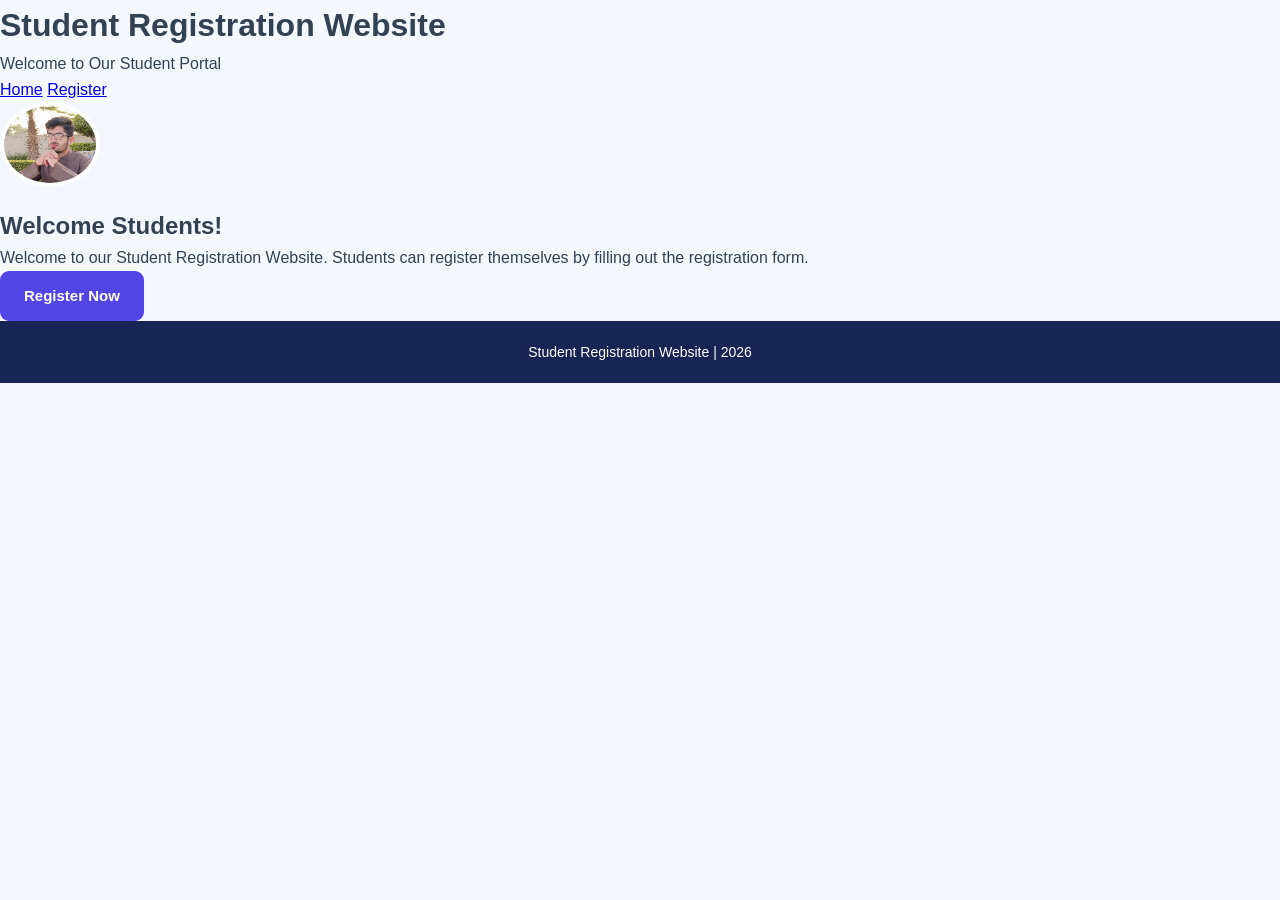
<file: index.html>
<!DOCTYPE html>
<html>
<head>
    <title>Student Registration Website</title>
    <link rel="stylesheet" href="styles.css">
</head>

<body>

    <header>
        <h1>Student Registration Website</h1>
        <p>Welcome to Our Student Portal</p>
    </header>

    <nav>
        <a href="index.html">Home</a>
        <a href="form.html">Register</a>
    </nav>

    <section class="container">

        <img src="me.jpg" alt="My Picture" class="profile"style="width: 100px;">

        <h2>Welcome Students!</h2>

        <p>
            Welcome to our Student Registration Website.
            Students can register themselves by filling
            out the registration form.
        </p>

        <a href="form.html" class="btn">Register Now</a>

    </section>

    <footer>
        <p>Student Registration Website | 2026</p>
    </footer>

</body>
</html>
</file>
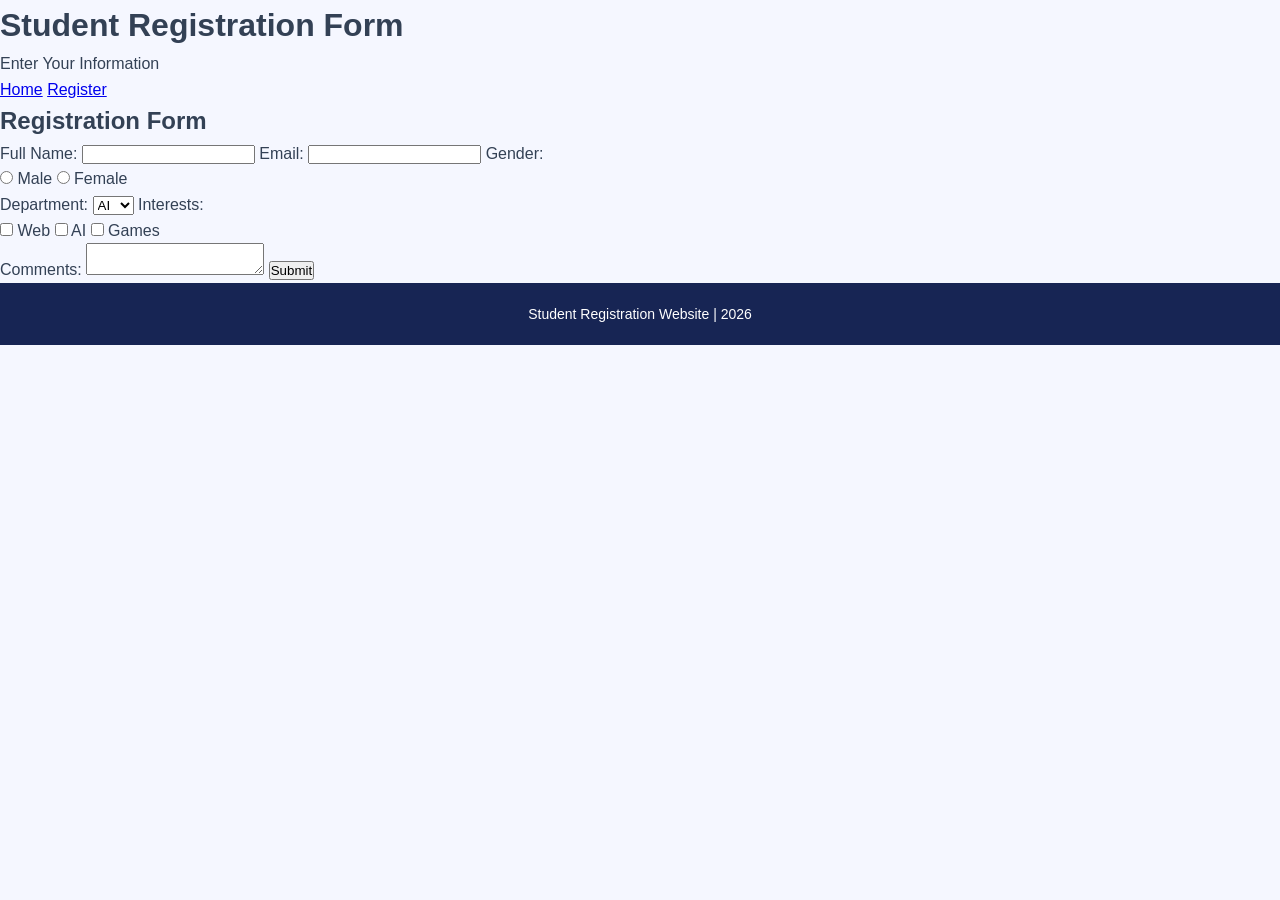
<file: form.html>
<!DOCTYPE html>
<html>
<head>
    <title>Student Registration Form</title>
    <link rel="stylesheet" href="styles.css">
</head>

<body>

    <header>
        <h1>Student Registration Form</h1>
        <p>Enter Your Information</p>
    </header>

    <nav>
        <a href="index.html">Home</a>
        <a href="form.html">Register</a>
    </nav>

    <div class="form-container">

        <h2>Registration Form</h2>

        <form action="thanks.html" method="get">

            <label>Full Name:</label>
            <input type="text" name="fullname" required>

            <label>Email:</label>
            <input type="email" name="email" required>

            <label>Gender:</label>
            <div class="options">
                <input type="radio" name="gender" value="Male"> Male
                <input type="radio" name="gender" value="Female"> Female
            </div>

            <label>Department:</label>
            <select name="department">
                <option>AI</option>
                <option>CS</option>
                <option>SE</option>
                <option>EE</option>
            </select>

            <label>Interests:</label>
            <div class="options">
                <input type="checkbox" name="interest" value="Web"> Web
                <input type="checkbox" name="interest" value="AI"> AI
                <input type="checkbox" name="interest" value="Games"> Games
            </div>

            <label>Comments:</label>
            <textarea name="comments"></textarea>

            <button type="submit">Submit</button>

        </form>

    </div>

    <footer>
        <p>Student Registration Website | 2026</p>
    </footer>

</body>
</html>
</file>
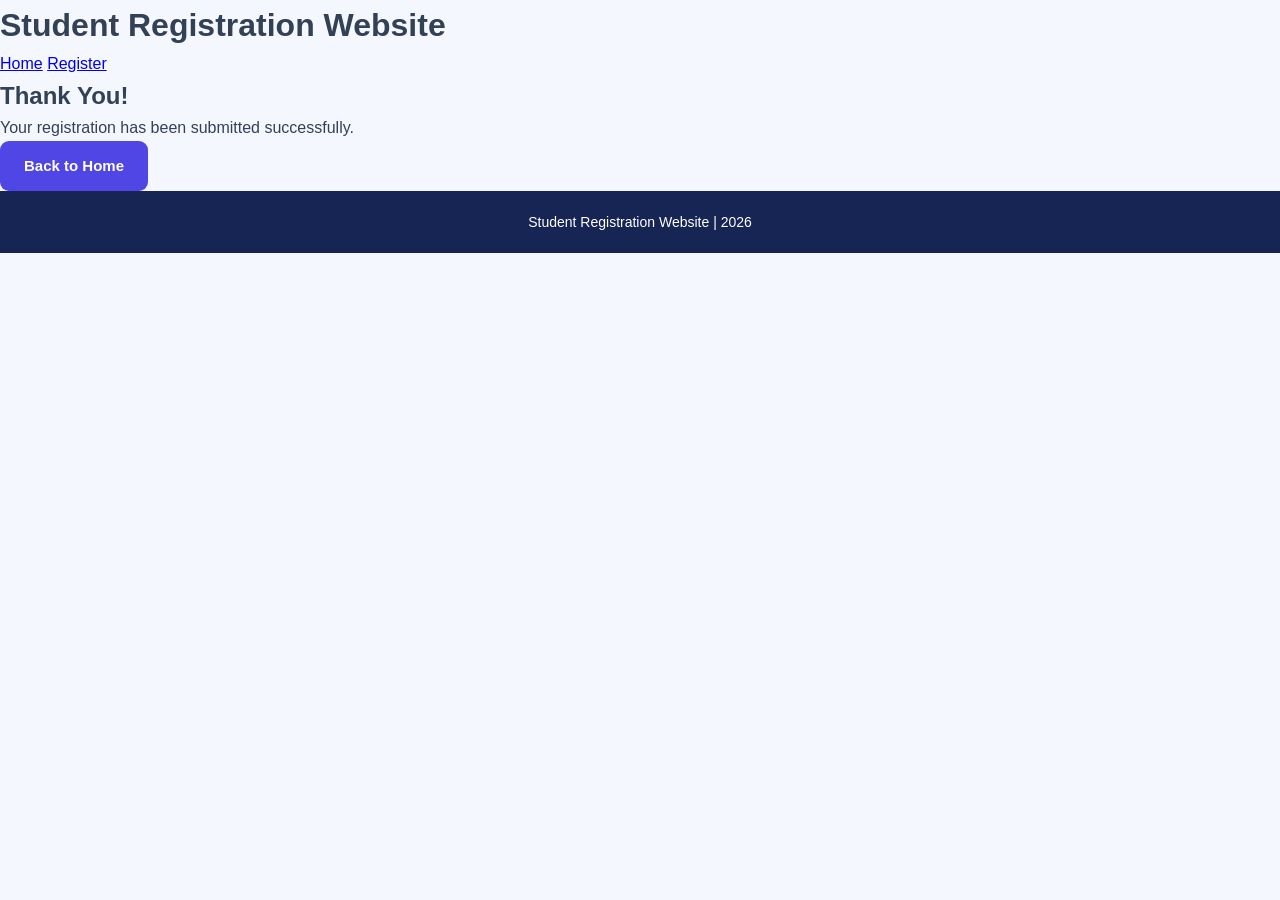
<file: thanks.html>
<!DOCTYPE html>
<html>
<head>
    <title>Thank You</title>
    <link rel="stylesheet" href="styles.css">
</head>

<body>

    <header>
        <h1>Student Registration Website</h1>
    </header>

    <nav>
        <a href="index.html">Home</a>
        <a href="form.html">Register</a>
    </nav>

    <section class="thank-container">

        <h1>Thank You!</h1>

        <p>Your registration has been submitted successfully.</p>

        <a href="index.html" class="btn">Back to Home</a>

    </section>

    <footer>
        <p>Student Registration Website | 2026</p>
    </footer>

</body>
</html>
</file>
<file: styles.css>
* {
    box-sizing: border-box;
    margin: 0;
    padding: 0;
}

:root {
    --primary: #4f46e5;
    --dark: #172554;
    --light: #f5f7ff;
    --text: #334155;
    --white: #ffffff;
}

body {
    font-family: Arial, sans-serif;
    background: var(--light);
    color: var(--text);
    line-height: 1.6;
}

.navbar {
    display: flex;
    justify-content: space-between;
    align-items: center;
    padding: 18px 8%;
    background: var(--white);
    box-shadow: 0 3px 15px #00000010;
}

.navbar h2 {
    color: var(--primary);
    font-size: 22px;
}

.navbar div {
    display: flex;
    gap: 22px;
}

.navbar a {
    text-decoration: none;
    color: var(--dark);
    font-weight: bold;
}

.navbar a:hover {
    color: var(--primary);
}

.hero {
    display: flex;
    align-items: center;
    justify-content: space-between;
    gap: 35px;
    padding: 65px 8%;
    background: linear-gradient(120deg, #eef2ff, #ffffff);
}

.hero-content {
    flex: 1;
}

.hero h1 {
    font-size: clamp(30px, 4vw, 48px);
    color: var(--dark);
    line-height: 1.2;
    margin: 18px 0;
}

.hero p {
    max-width: 480px;
    margin-bottom: 25px;
}

.hero-image {
    width: 46%;
    height: 310px;
    object-fit: cover;
    border-radius: 24px;
    box-shadow: 0 15px 35px #17255425;
}

.badge {
    display: inline-block;
    background: #e0e7ff;
    color: var(--primary);
    padding: 7px 14px;
    border-radius: 30px;
    font-size: 13px;
    font-weight: bold;
}

.btn {
    display: inline-block;
    border: none;
    background: var(--primary);
    color: white;
    text-decoration: none;
    padding: 13px 24px;
    border-radius: 9px;
    font-size: 15px;
    font-weight: bold;
    cursor: pointer;
}

.btn:hover {
    background: #3730a3;
}

.section {
    padding: 60px 8%;
    text-align: center;
}

.section h2,
.cta h2 {
    color: var(--dark);
    font-size: 30px;
}

.subtitle {
    margin: 8px 0 30px;
}

.grid {
    display: grid;
    grid-template-columns: repeat(3, 1fr);
    gap: 22px;
    margin-top: 30px;
}

.card {
    background: white;
    padding: 28px 22px;
    border-radius: 16px;
    box-shadow: 0 6px 25px #1725540d;
    border: 1px solid #e2e8f0;
    transition: transform 0.2s;
}

.card:hover {
    transform: translateY(-5px);
}

.emoji {
    font-size: 35px;
    margin-bottom: 10px;
}

.card h3 {
    color: var(--dark);
    margin-bottom: 10px;
}

.cta {
    position: relative;
    text-align: center;
    padding: 55px 20px;
    background: #e0e7ff;
}

.profile {
    width: 85px;
    height: 85px;
    border-radius: 50%;
    object-fit: cover;
    border: 4px solid white;
    margin-bottom: 12px;
}

.cta p {
    margin: 10px 0 20px;
}

footer {
    text-align: center;
    background: var(--dark);
    color: white;
    padding: 20px;
    font-size: 14px;
}

/* Registration form styling */

.form-section {
    max-width: 900px;
    margin: 45px auto;
    padding: 0 20px;
}

.form-heading {
    text-align: center;
    margin-bottom: 25px;
}

.form-heading h1 {
    color: var(--dark);
    margin: 12px 0 5px;
}

.registration-form {
    background: white;
    padding: 30px;
    border-radius: 18px;
    box-shadow: 0 8px 30px #17255412;
    border: 1px solid #e2e8f0;
}

.form-grid {
    display: grid;
    grid-template-columns: repeat(2, 1fr);
    gap: 20px;
}

.field {
    display: flex;
    flex-direction: column;
}

.field label {
    font-weight: bold;
    margin-bottom: 7px;
    color: var(--dark);
}

.field input,
.field select,
.field textarea {
    width: 100%;
    padding: 12px;
    border: 1px solid #cbd5e1;
    border-radius: 8px;
    font-size: 15px;
    font-family: inherit;
    background: white;
}

.field input:focus,
.field select:focus,
.field textarea:focus {
    outline: 2px solid #a5b4fc;
    border-color: var(--primary);
}

.field textarea {
    min-height: 90px;
    resize: vertical;
}

.full {
    grid-column: 1 / -1;
}

.terms {
    display: flex;
    align-items: center;
    gap: 10px;
    margin: 22px 0;
    font-size: 14px;
}

.terms input {
    width: 17px;
    height: 17px;
}

.submit-btn {
    width: 100%;
}

.form-note {
    text-align: center;
    font-size: 13px;
    margin-top: 12px;
    color: #64748b;
}

/* Thank-you page */

.success-section {
    min-height: 75vh;
    display: flex;
    align-items: center;
    justify-content: center;
    padding: 40px 20px;
    background: linear-gradient(135deg, #eef2ff, #f8fafc);
}

.success-card {
    max-width: 550px;
    width: 100%;
    background: white;
    padding: 45px 30px;
    border-radius: 20px;
    box-shadow: 0 10px 35px #17255412;
    text-align: center;
}

.success-icon {
    display: flex;
    justify-content: center;
    align-items: center;
    width: 75px;
    height: 75px;
    margin: 0 auto 20px;
    border-radius: 50%;
    background: #dcfce7;
    color: #15803d;
    font-size: 40px;
    font-weight: bold;
}

.success-card h1 {
    color: var(--dark);
    margin: 15px 0;
}

.success-card p {
    margin-bottom: 15px;
}

.success-card .btn {
    margin-top: 10px;
}

/* Responsive design for mobile screens */

@media (max-width: 700px) {
    .navbar {
        flex-direction: column;
        gap: 12px;
    }

    .navbar div {
        gap: 14px;
        flex-wrap: wrap;
        justify-content: center;
    }

    .hero {
        flex-direction: column;
        text-align: center;
        padding: 40px 6%;
    }

    .hero-image {
        width: 100%;
        height: 230px;
    }

    .grid {
        grid-template-columns: 1fr;
    }

    .form-grid {
        grid-template-columns: 1fr;
    }

    .full {
        grid-column: auto;
    }

    .registration-form {
        padding: 20px;
    }

    .section h2 {
        font-size: 25px;
    }
}
</file>
